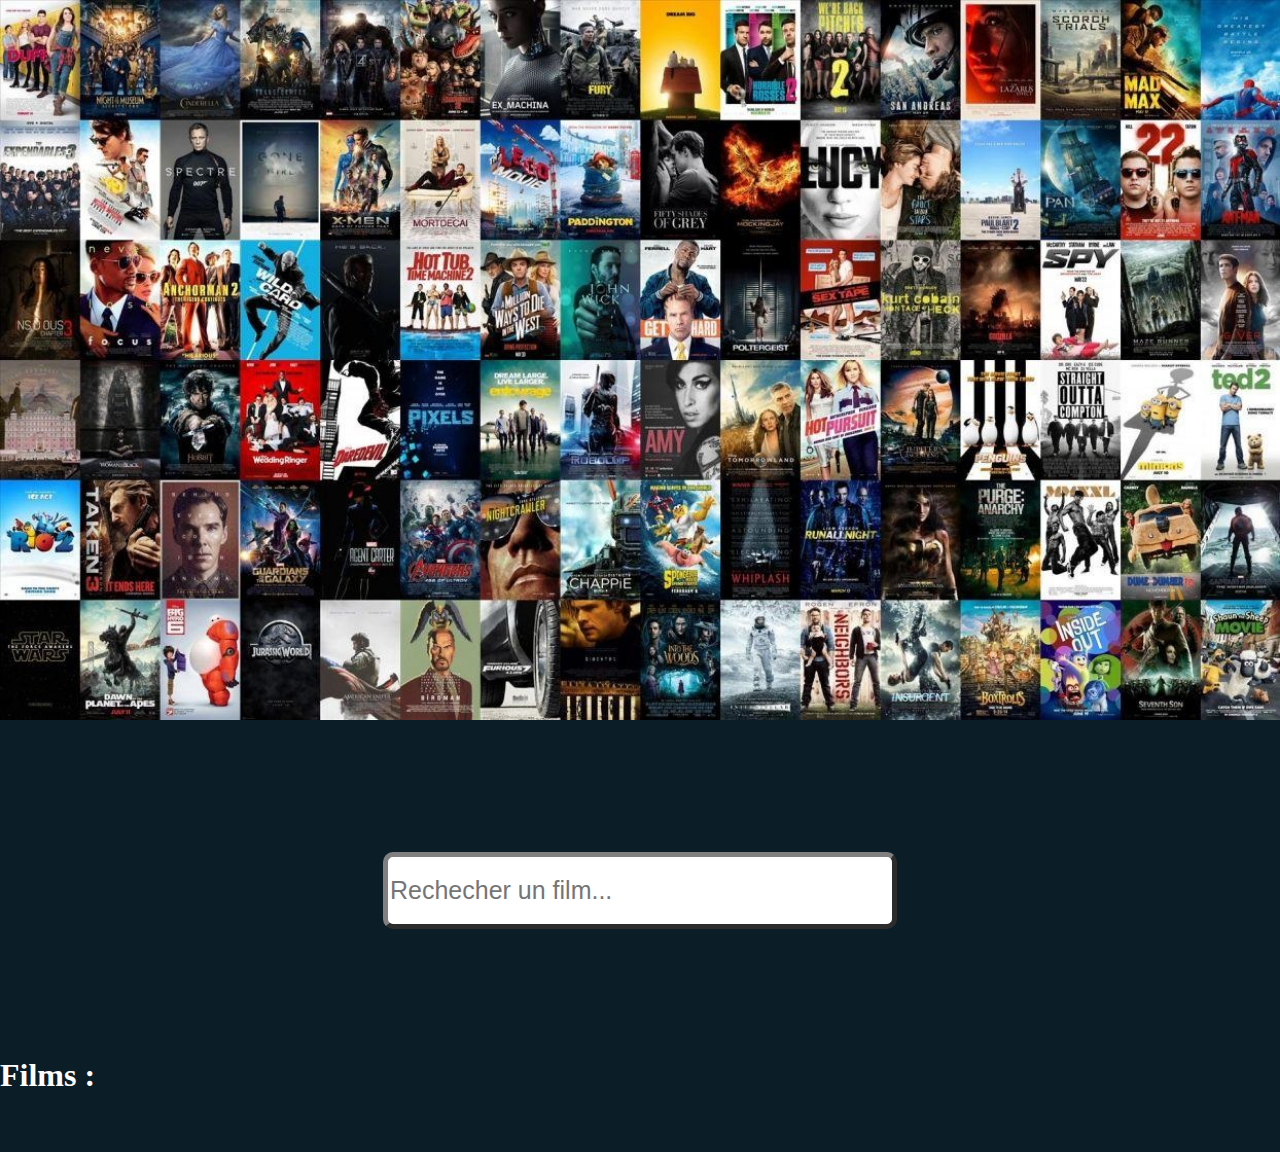
<file: tp-api_movie-albanvoiriot/index.html>
<!DOCTYPE html>
<html>
<head>
	<meta charset="utf-8">
	<meta name="viewport" content="width=device-width, initial-scale=1">
	<title>Rechecher un film</title>
	<link rel="stylesheet" type="text/css" href="css/api-movie.css">
</head>
<body>
    <header id="header_img">
        <img src="Images/fondEcranFilms.jpg">
    </header>

	<div id="conteneur">
		<form id="form">
		  <div class="element"><input id="searchMovie" class="input_searchMovie" type="text" placeholder="Rechecher un film..." /></div>
	   </form>
	</div>

	<h1>Films :</h1><br><br>

	<div id="films"></div>

    <script type="text/javascript">

    var searchMovie = document.getElementById("searchMovie");
    const form = document.getElementById("form");

    function AfficherFilms(url){
         fetch(url).then(res => res.json()).then(function(data){
         data.Search.forEach(element => {
         var films = document.getElementById("films");
         var element_movie = document.createElement('figure');
         var a = document.createElement('a');
         var image = document.createElement('img');
         var titre = document.createElement('figcaption');

         titre.innerHTML = element.Title;
         a.href=`page-2.html?imdbID=${element.imdbID}&titre=${element.Title}&annee=${element.Year}&img=${element.Poster}`;
         image.src = element.Poster;
         element_movie.appendChild(a);
         element_movie.appendChild(image);
         a.appendChild(image);  // Ajout d'une image dans dans une balise <a>
         element_movie.appendChild(titre);
         films.appendChild(element_movie);
      });
   });
}

form.addEventListener("submit", (e) => {
   e.preventDefault();

   var films = document.getElementById("films");
   films.innerHTML = '';

   const searchWord = searchMovie.value;
   const api_url = "http://www.omdbapi.com/?apikey=f6e256e1&s="+searchWord;

    if (searchWord){
      AfficherFilms(api_url);
      searchMovie.value = "";
   }

});

</script>

</body>
</html>
</file>
<file: tp-api_movie-albanvoiriot/css/api-movie.css>
body{
  margin:  0;
  padding: 0;
  background-color: rgb(11, 29, 39);
  color: white;
}

.header_img{
  width: 100%;
  margin-bottom: 10%;
}

#conteneur{
    display: flex;
    flex-direction: row;
    justify-content: center;
    margin-top: 10%;
    margin-bottom: 10%;
}

.input_searchMovie{
  width: 500px;
  height: 65px;
  font-size: 25px;
  border: 5px outset grey;
  border-radius: 10px;
}

#element_film{
    padding: 20px;
}

#films{
    width: 100%;
    display: flex;
    flex-wrap: wrap;
    justify-content: center;
}
#films figure{
    width: 250px;
    height: 320px;
    margin: 19px 15px;
    border: 3px solid red;
}
img{
    width: 100%;
    height: 89%;
    object-fit: cover;
}
figcaption{
    border: 3px solid red;
    background-color: rgb(11, 29, 39);
    font-size: 10px;
    font-family: sans-serif;
    font-weight: bold;
    text-align: center;
    color: #fff;
    padding: 10px;
}

#movieSelect{
    padding: 100px 20px 100px 20px;
    margin-top: 10%;
    margin-bottom: 10%;
    border: 5px inset white;
    font-family: Arial;
    font-size: 25px;
    display: flex;
    justify-content: center;
}

.movieSelect-element{
    margin-right: 50px;
}

.movieSelect-element:nth-child(1){
    float: left;
}

.imgMovieSelect{
    width: 350px;
    height: 350px;
}
</file>
